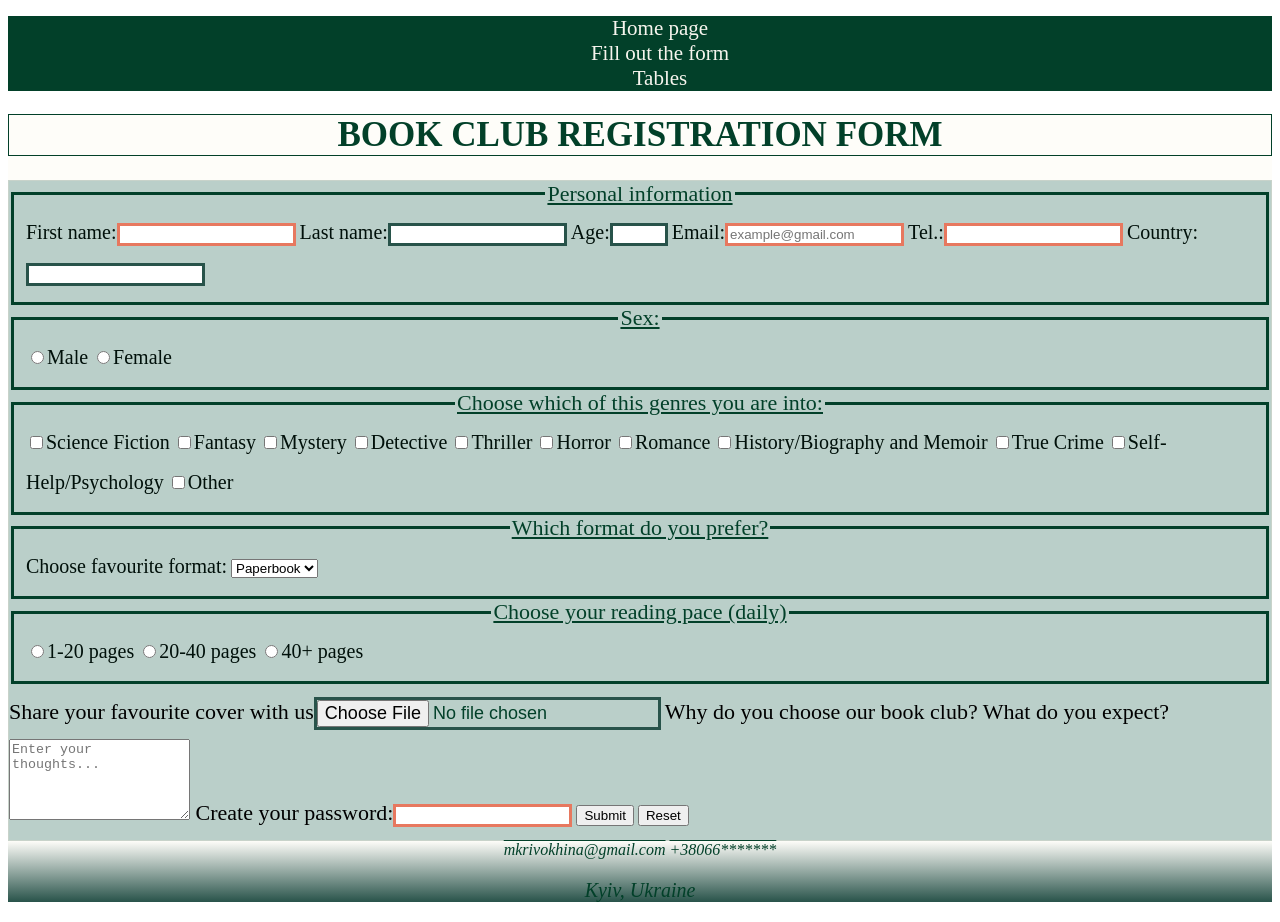
<file: pages/form.html>
<!doctype html>
<html lang="en">
  <head>
    <meta charset="UTF-8" />
    <meta name="viewport" content="width=device-width, initial-scale=1.0" />
    <title>Book club</title>
    <link rel="stylesheet" href="../styles/styles.css" />
  </head>
  <body>
    <header>
      <nav>
        <ul class="navigation-links">
          <li><a href="../index.html">Home page</a></li>
          <li><a href="#reader_form">Fill out the form</a></li>
          <li><a href="../pages/tables.html">Tables</a></li>
        </ul>
      </nav>
    </header>
    <main>
      <h1>Book club registration form</h1>
      <section id="reader_form">
        <form>
          <fieldset>
            <legend>Personal information</legend>
            <label
              >First name:<input type="text" name="first-name" required
            /></label>
            <label>Last name:<input type="text" name="last-name" /></label>
            <label
              >Age:<input type="number" name="age" min="5" max="120"
            /></label>
            <label
              >Email:<input
                type="email"
                name="email"
                placeholder="example@gmail.com"
                required
                minlength="5"
                maxlength="50"
            /></label>
            <label
              >Tel.:<input type="tel" name="phone-number" required
            /></label>
            <label>Country:<input type="text" name="country" /></label>
          </fieldset>

          <fieldset>
            <legend>Sex:</legend>
            <label><input type="radio" name="sex" value="male" />Male</label>
            <label
              ><input type="radio" name="sex" value="female" />Female</label
            >
          </fieldset>

          <fieldset>
            <legend>Choose which of this genres you are into:</legend>
            <label
              ><input type="checkbox" name="genre" value="sci-fi" />Science
              Fiction</label
            >
            <label
              ><input
                type="checkbox"
                name="genre"
                value="fantasy"
              />Fantasy</label
            >
            <label
              ><input
                type="checkbox"
                name="genre"
                value="mystery"
              />Mystery</label
            >
            <label
              ><input
                type="checkbox"
                name="genre"
                value="detective"
              />Detective</label
            >
            <label
              ><input
                type="checkbox"
                name="genre"
                value="thriller"
              />Thriller</label
            >
            <label
              ><input
                type="checkbox"
                name="genre"
                value="horror"
              />Horror</label
            >
            <label
              ><input
                type="checkbox"
                name="genre"
                value="romance"
              />Romance</label
            >
            <label
              ><input
                type="checkbox"
                name="genre"
                value="history"
              />History/Biography and Memoir</label
            >
            <label
              ><input type="checkbox" name="genre" value="true-crime" />True
              Crime</label
            >
            <label
              ><input
                type="checkbox"
                name="genre"
                value="psychology"
              />Self-Help/Psychology</label
            >
            <label
              ><input type="checkbox" name="genre" value="other" />Other</label
            >
          </fieldset>

          <fieldset>
            <legend>Which format do you prefer?</legend>
            <label for="book-format">Choose favourite format:</label>
            <select name="book-format" id="book-format">
              <option value="paper">Paperbook</option>
              <option value="ebook">E-book</option>
              <option value="audio">Audiobook</option>
            </select>
          </fieldset>

          <fieldset>
            <legend>Choose your reading pace (daily)</legend>
            <label
              ><input type="radio" name="pages-day" value="1-20" />1-20
              pages</label
            >
            <label
              ><input type="radio" name="pages-day" value="20-40" />20-40
              pages</label
            >
            <label
              ><input type="radio" name="pages-day" value="40+" />40+
              pages</label
            >
          </fieldset>

          <label class="favcover"
            >Share your favourite cover with us<input
              class="favcover-file"
              type="file"
              name="favcover"
          /></label>

          <label
            >Why do you choose our book club? What do you expect?
            <textarea
              name="expectations"
              cols="20"
              rows="5"
              placeholder="Enter your thoughts..."
            ></textarea>
          </label>

          <label
            >Create your password:<input
              type="password"
              name="password"
              minlength="8"
              required
          /></label>

          <button class="submit" type="submit">Submit</button>
          <button class="reset" type="reset">Reset</button>
        </form>
      </section>
    </main>
    <footer>
      <address>
        <a href="mailto:mkrivokhina@gmail.com">mkrivokhina@gmail.com</a>
        <a href="tel:+38066*******">+38066*******</a>
        <p>Kyiv, Ukraine</p>
      </address>
    </footer>
  </body>
</html>
</file>
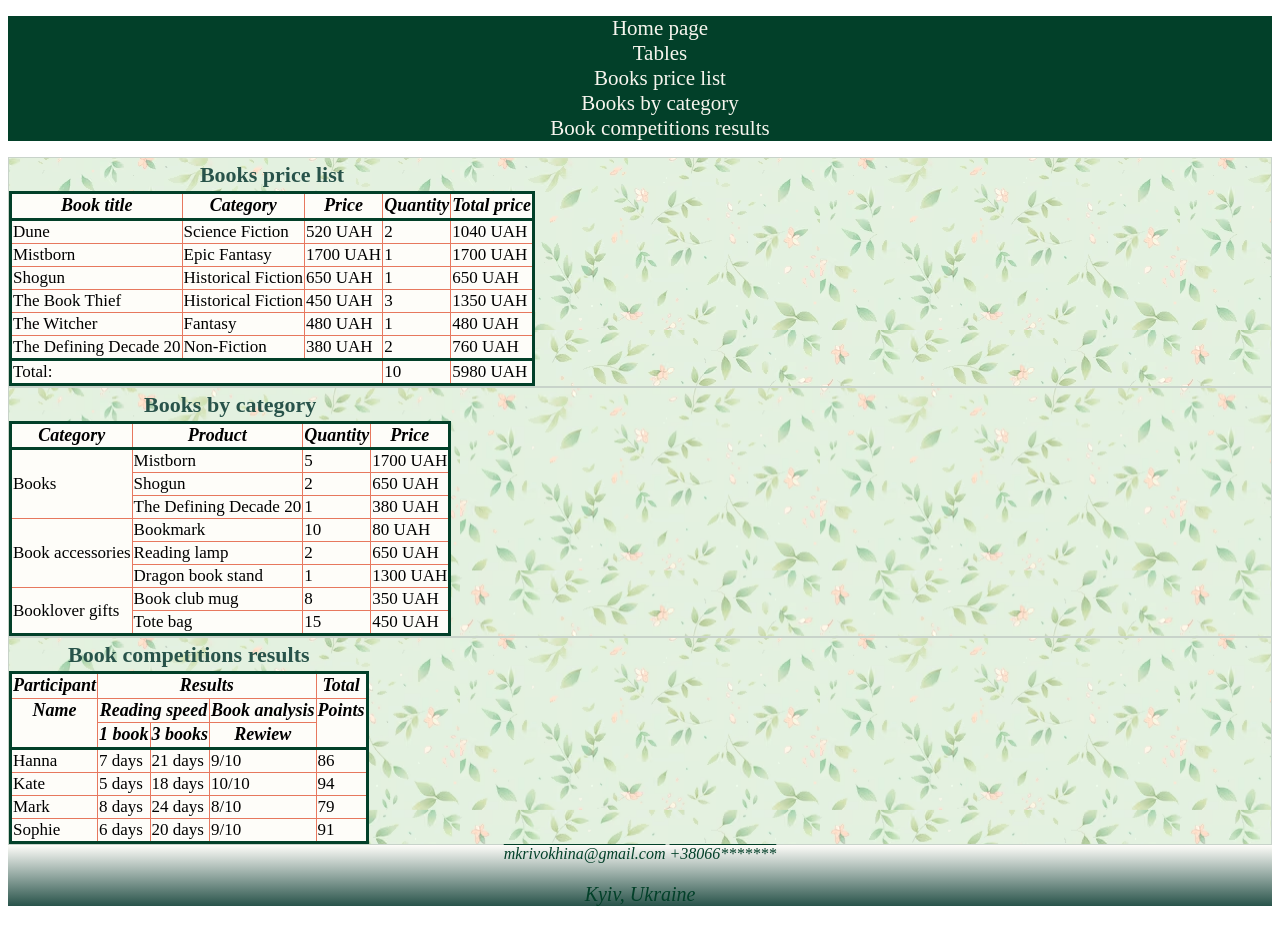
<file: pages/tables.html>
<!doctype html>
<html lang="en">
  <head>
    <meta charset="UTF-8" />
    <meta name="viewport" content="width=device-width, initial-scale=1.0" />
    <title>Tables</title>
    <link rel="stylesheet" href="../styles/styles.css" />
  </head>
  <body>
    <header>
      <nav>
        <ul class="navigation-links">
          <li><a href="../index.html">Home page</a></li>
          <li><a href="../pages/form.html">Tables</a></li>
          <li><a href="#books-price">Books price list</a></li>
          <li><a href="#items-availability">Books by category</a></li>
          <li><a href="#books-competitions">Book competitions results</a></li>
        </ul>
      </nav>
    </header>
    <main>
      <section id="books-price">
        <table>
          <caption>
            Books price list
          </caption>
          <thead>
            <tr>
              <th>Book title</th>
              <th>Category</th>
              <th>Price</th>
              <th>Quantity</th>
              <th>Total price</th>
            </tr>
          </thead>
          <tbody>
            <tr>
              <td>Dune</td>
              <td>Science Fiction</td>
              <td>520 UAH</td>
              <td>2</td>
              <td>1040 UAH</td>
            </tr>
            <tr>
              <td>Mistborn</td>
              <td>Epic Fantasy</td>
              <td>1700 UAH</td>
              <td>1</td>
              <td>1700 UAH</td>
            </tr>
            <tr>
              <td>Shogun</td>
              <td>Historical Fiction</td>
              <td>650 UAH</td>
              <td>1</td>
              <td>650 UAH</td>
            </tr>
            <tr>
              <td>The Book Thief</td>
              <td>Historical Fiction</td>
              <td>450 UAH</td>
              <td>3</td>
              <td>1350 UAH</td>
            </tr>
            <tr>
              <td>The Witcher</td>
              <td>Fantasy</td>
              <td>480 UAH</td>
              <td>1</td>
              <td>480 UAH</td>
            </tr>
            <tr>
              <td>The Defining Decade 20</td>
              <td>Non-Fiction</td>
              <td>380 UAH</td>
              <td>2</td>
              <td>760 UAH</td>
            </tr>
          </tbody>
          <tfoot>
            <tr>
              <td colspan="3">Total:</td>
              <td>10</td>
              <td>5980 UAH</td>
            </tr>
          </tfoot>
        </table>
      </section>

      <section id="items-availability">
        <table>
          <caption>
            Books by category
          </caption>
          <thead>
            <tr>
              <th>Category</th>
              <th>Product</th>
              <th>Quantity</th>
              <th>Price</th>
            </tr>
          </thead>
          <tbody>
            <tr>
              <td rowspan="3">Books</td>
              <td>Mistborn</td>
              <td>5</td>
              <td>1700 UAH</td>
            </tr>
            <tr>
              <td>Shogun</td>
              <td>2</td>
              <td>650 UAH</td>
            </tr>
            <tr>
              <td>The Defining Decade 20</td>
              <td>1</td>
              <td>380 UAH</td>
            </tr>

            <tr>
              <td rowspan="3">Book accessories</td>
              <td>Bookmark</td>
              <td>10</td>
              <td>80 UAH</td>
            </tr>
            <tr>
              <td>Reading lamp</td>
              <td>2</td>
              <td>650 UAH</td>
            </tr>
            <tr>
              <td>Dragon book stand</td>
              <td>1</td>
              <td>1300 UAH</td>
            </tr>

            <tr>
              <td rowspan="2">Booklover gifts</td>
              <td>Book club mug</td>
              <td>8</td>
              <td>350 UAH</td>
            </tr>
            <tr>
              <td>Tote bag</td>
              <td>15</td>
              <td>450 UAH</td>
            </tr>
          </tbody>
        </table>
      </section>

      <section id="books-competitions">
        <table>
          <caption>
            Book competitions results
          </caption>
          <thead>
            <tr>
              <th>Participant</th>
              <th colspan="3">Results</th>
              <th>Total</th>
            </tr>
            <tr>
              <th rowspan="2" class="th-name">Name</th>
              <th colspan="2">Reading speed</th>
              <th>Book analysis</th>
              <th rowspan="2" class="th-points">Points</th>
            </tr>
            <tr>
              <th>1 book</th>
              <th>3 books</th>
              <th>Rewiew</th>
            </tr>
          </thead>
          <tbody>
            <tr>
              <td>Hanna</td>
              <td>7 days</td>
              <td>21 days</td>
              <td>9/10</td>
              <td>86</td>
            </tr>
            <tr>
              <td>Kate</td>
              <td>5 days</td>
              <td>18 days</td>
              <td>10/10</td>
              <td>94</td>
            </tr>
            <tr>
              <td>Mark</td>
              <td>8 days</td>
              <td>24 days</td>
              <td>8/10</td>
              <td>79</td>
            </tr>
            <tr>
              <td>Sophie</td>
              <td>6 days</td>
              <td>20 days</td>
              <td>9/10</td>
              <td>91</td>
            </tr>
          </tbody>
        </table>
      </section>
    </main>
    <footer>
      <address>
        <a href="mailto:mkrivokhina@gmail.com" class="address-text"
          >mkrivokhina@gmail.com</a
        >
        <a href="tel:+38066*******" class="address-text">+38066*******</a>
        <p class="address-text">Kyiv, Ukraine</p>
      </address>
    </footer>
  </body>
</html>
</file>
<file: styles/styles.css>
:root {
  --background-color: #fefdf9;
  --dark-green: #024029;
  --heading-color: #28534a;
  --orange-border: #e7785f;
}

ul {
  list-style: none;
}

:is(header) a {
  text-decoration: none;
  color: #f7f5ee;
}

section {
  background-color: #bacfc9;
  border: 1px solid #c8d3ca;
}

h2,
h3 {
  color: var(--heading-color);
}

ul,
h1,
h2,
footer {
  text-align: center;
}

section h3 {
  text-align: left;
}

header {
  background-color: var(--dark-green);
}

.navigation-links > li {
  font-size: 21px;
}

main {
  background-color: var(--background-color);
}

h1 {
  color: var(--dark-green);
  text-transform: uppercase;
  font-size: 35px;
  border: 1px solid var(--dark-green);
}

h2 {
  font-size: 30px;
  text-decoration: underline;
}

h3 {
  font-size: 25px;
}

p {
  color: #667a73;
  font-size: 20px;
  font-style: italic;
}

img {
  border: 5px dotted var(--dark-green);
}

#general {
  background-color: #e9eee7;
}

/* Максимальна специфічність  в цього селектора - (1,0,1) - один з двох однакових */
#general > p {
  text-align: center;
  line-height: 200%;
}

#education {
  background-image: url(../images/section2.jpg);
  background-repeat: no-repeat;
  background-position: center;
  background-attachment: fixed;
  background-size: cover;
}

.finished::after {
  content: '✔';
  color: green;
}

.in-progress::before {
  content: '⌛';
}

#hobby {
  background-image: url(../images/section3.avif);
}

/* Максимальна специфічність в цього селектора - (1,0,1) */
#hobby > ul {
  list-style-type: disc;
}

.hobby-list li:first-child {
  color: blueviolet;
}
.hobby-list li:nth-child(2) {
  color: blue;
}
.hobby-list li:nth-child(3) {
  color: green;
}
.hobby-list li:last-child {
  color: red;
}

h3::first-letter {
  font-size: 35px;
}

h3::first-line {
  text-decoration: underline;
}

footer {
  background: linear-gradient(var(--background-color), var(--heading-color));
}

footer a {
  text-decoration: overline;
  color: var(--dark-green);
}

a + p {
  color: var(--dark-green);
}

fieldset ~ label {
  font-size: 22px;
  line-height: 250%;
}

fieldset {
  border: var(--dark-green) 3px solid;
}

fieldset legend {
  text-align: center;
  color: var(--dark-green);
  text-decoration: underline;
  font-size: 22px;
}

fieldset > label {
  color: #00100a;
  font-size: 20px;
  line-height: 200%;
}

input:required {
  border: 3px solid var(--orange-border);
}

input:not(:required) {
  border: 3px solid var(--heading-color);
}

input:checked {
  outline: var(--dark-green) 3px double;
}

.favcover > input {
  color: var(--dark-green);
  font-size: 18px;
}

.favcover-file:hover,
.favcover-file:focus,
.submit:hover,
.submit:focus,
.reset:hover,
.reset:focus,
.submit:active,
.reset:active {
  color: var(--heading-color);
  background-color: #1b9c4e;
  border: 2px solid var(--orange-border);
  outline: none;
}

.reset:hover,
.reset:focus {
  background-color: #ed514e;
}

.submit:active,
.reset:active,
.favcover-file:active {
  background-color: var(--background-color);
}

table {
  border-collapse: collapse;
}

table,
thead,
tfoot {
  background-color: var(--background-color);
  border: 3px solid var(--dark-green);
}

th,
td {
  border: 1px solid var(--orange-border);
}

table caption {
  font-size: 22px;
  font-weight: 700;
  text-align: center;
  line-height: 150%;
  color: var(--heading-color);
}

th {
  text-align: center;
  font-size: 18px;
  line-height: 120%;
  font-style: italic;
}

td {
  font-size: 17px;
}

.th-name,
.th-points {
  vertical-align: top;
}

#books-price,
#items-availability,
#books-competitions {
  background-image: url(../images/section3.avif);
  background-position: center;
  background-attachment: fixed;
}
</file>
